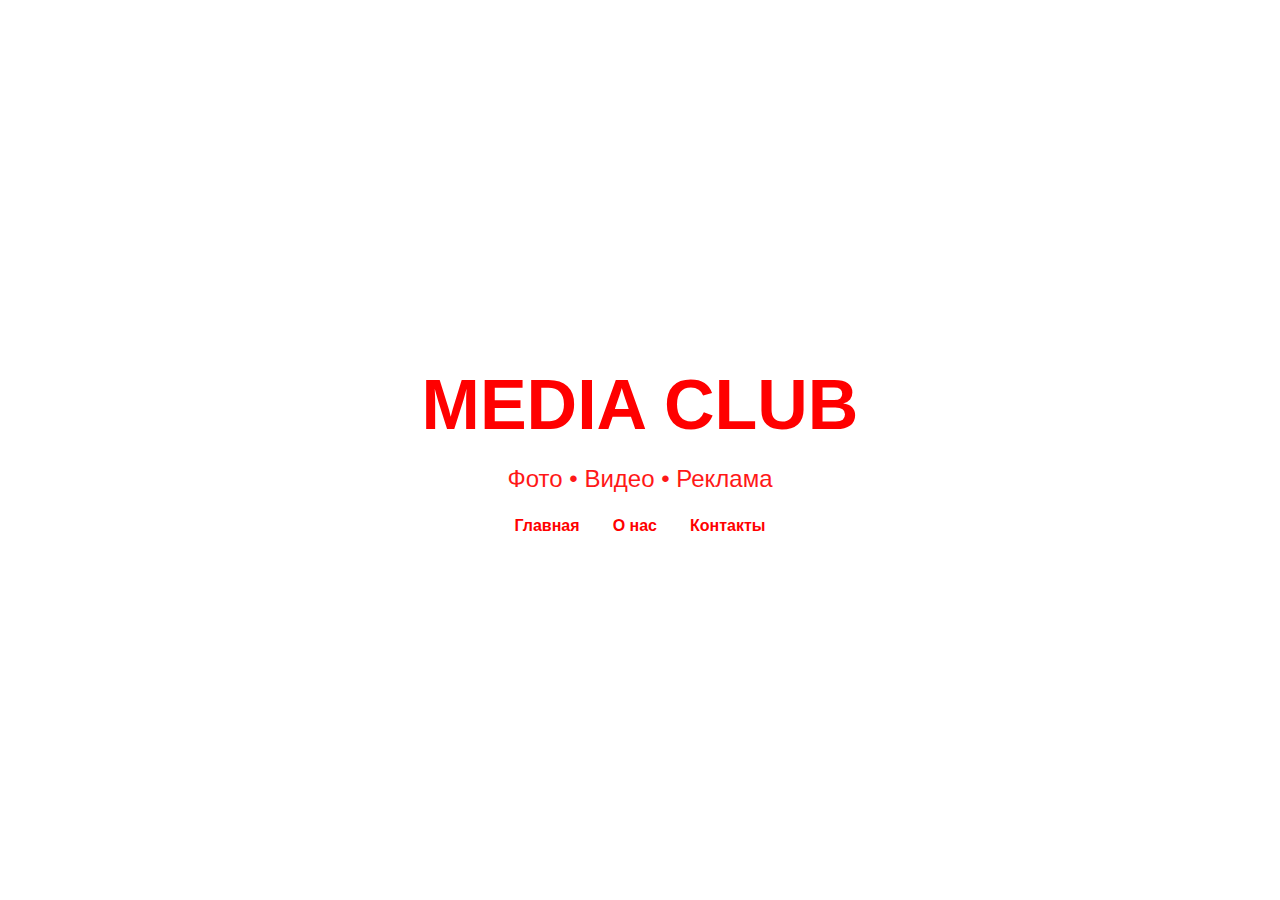
<file: index.html>
<!DOCTYPE html>
<html lang="ru">
<head>
    <meta charset="UTF-8">
    <title>Медиа Клуб</title>
    <link rel="stylesheet" href="style.css">
</head>
<body>

    <!-- Шапка -->
    <header>
        <h1>MEDIA CLUB</h1>
        <p>Фото • Видео • Реклама</p>
        <nav>
            <a href="index.html">Главная</a> |
            <a href="about.html">О нас</a> |
            <a href="contact.html">Контакты</a>
        </nav>
    </header>

</body>
</html>
</file>
<file: style.css>
body {
    margin: 0;
    padding: 0;
    background: #0e0e0e; /* фон всей страницы */
    color: white;
    font-family: 'Inter', sans-serif;
}

/* Шапка */
header {
    height: 100vh;
    display: flex;
    flex-direction: column;
    justify-content: center;
    align-items: center;
    background: white; /* фон шапки изменен на белый */
    text-align: center;
}

header h1 {
    font-size: 70px;
    margin: 0;
    font-weight: 800;
    color: red; /* текст заголовка красный */
}

header p {
    font-size: 24px;
    margin-top: 20px;
    opacity: 0.9;
    color: red; /* текст параграфа красный */
}

header nav a {
    text-decoration: none;
    margin: 0 10px;
    color: red; /* ссылки красные */
    font-weight: 600;
}

header nav a:hover {
    text-decoration: underline;
}
</file>
